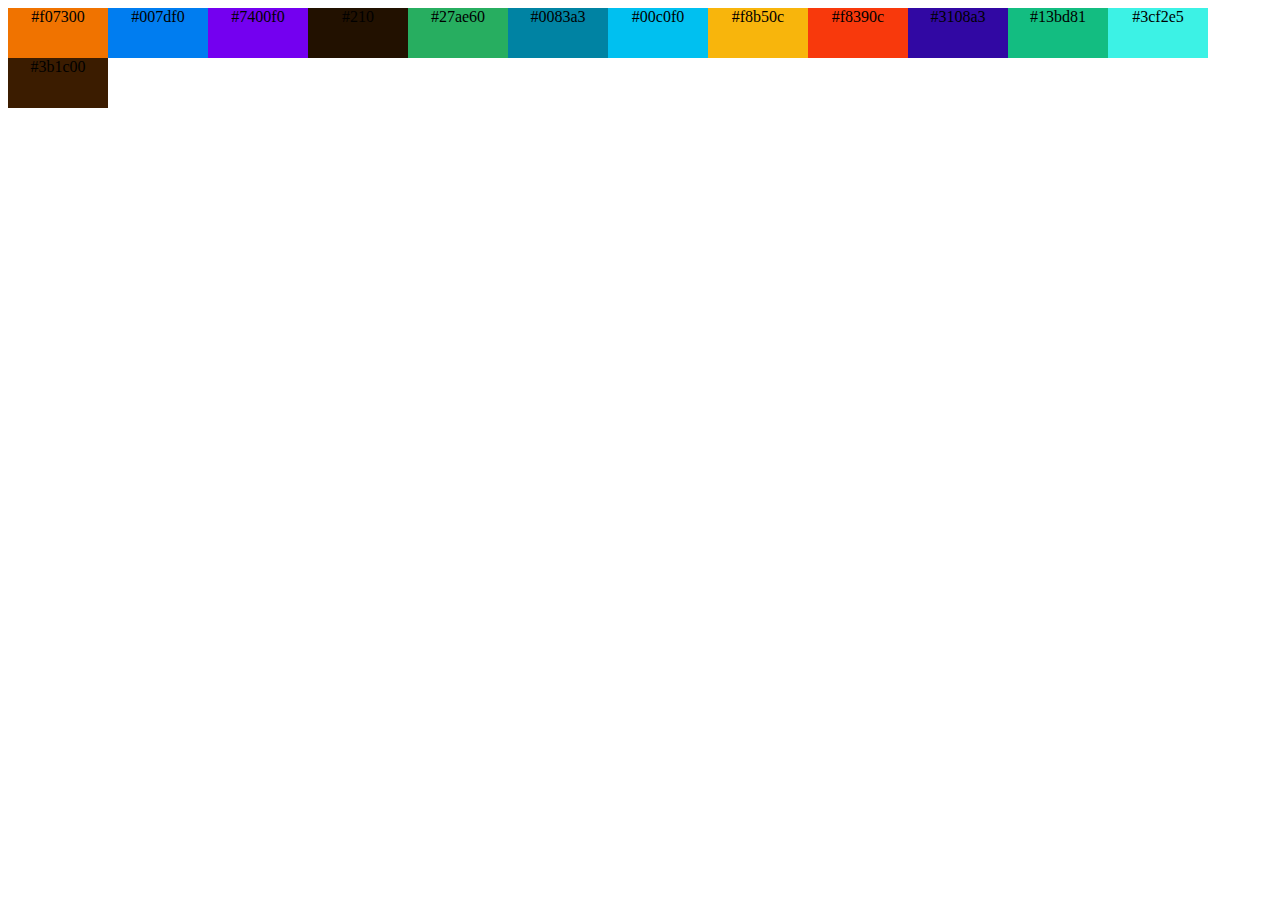
<file: colors/index.html>
<!DOCTYPE html>
<html>
  <head>
    <link type="text/css" rel="stylesheet" href="stylesheet.css" />
    <title>Colors</title>
  </head>
  <body>

    <div style="background-color:#f07300">#f07300</div>
    <div style="background-color:#007df0">#007df0</div>
    <div style="background-color:#7400f0">#7400f0</div>
    <div style="background-color:#210">#210</div>
    <div style="background-color:#27ae60">#27ae60</div>
    <div style="background-color:#0083a3">#0083a3</div>
    <div style="background-color:#00c0f0">#00c0f0</div>

    <div style="background-color:#f8b50c">#f8b50c</div>
    <div style="background-color:#f8390c">#f8390c</div>
    <div style="background-color:#3108a3">#3108a3</div>

    <div style="background-color:#13bd81">#13bd81</div>
    <div style="background-color:#3cf2e5">#3cf2e5</div>
    <div style="background-color:#3b1c00">#3b1c00</div>

      
  </body>
</html>
</file>
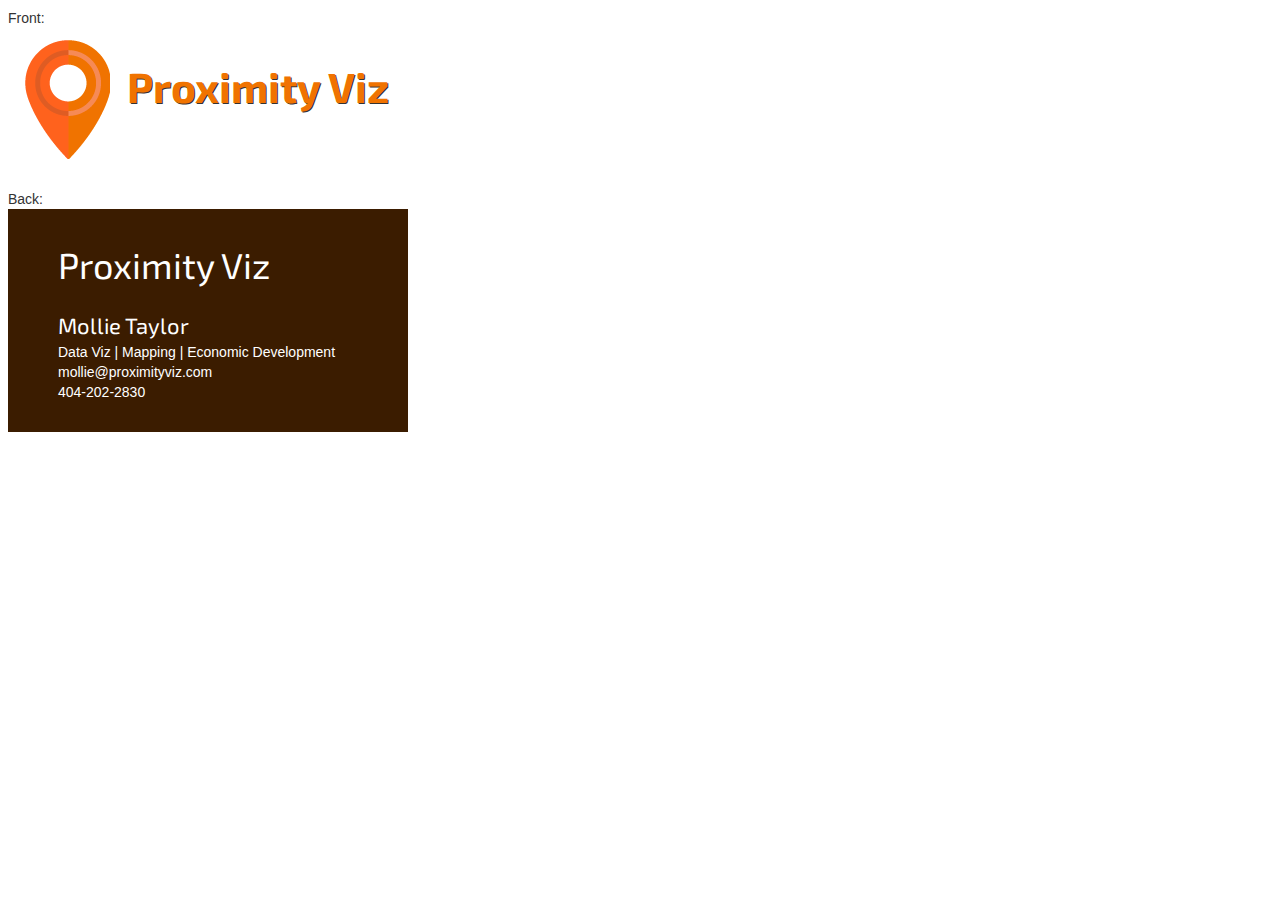
<file: biz-card.html>
<!DOCTYPE html>
<html>
  <head profile="http://www.w3.org/2005/10/profile">
    <link rel="icon" 
      type="image/png" 
      href="http://mollietaylor.com/favicon.png">
    <link type="text/css" rel="stylesheet" href="splash.css" />
    <link href='http://fonts.googleapis.com/css?family=Exo+2' rel='stylesheet' type='text/css'>
    <title>Proximity Viz by Mollie Taylor</title>
    <style type="text/css">
    .back {
      background-color: #3B1C00;
      color: white;
      padding: 30px;
      padding-left: 50px;
      width: 320px;
    }

    #title {
      font-size: 36px;
      font-family: "Exo 2", "Helvetica Neue", Helvetica, Arial, sans-serif;
    }

    #subtitle {
      font-size: 22px;
      font-family: "Exo 2", "Helvetica Neue", Helvetica, Arial, sans-serif;
    }

    body {
      text-align: left;
    }
    </style>
  </head>
  <body>
    Front: 
    <div class="header" align="left">
      <img src="favicon.png"><h1>Proximity Viz</h1><!-- <p>mollietaylor.com</p> -->
    </div>

    Back: 
    <div class="back">
      <div id="title">Proximity Viz</div><br>
      <div id="subtitle">Mollie Taylor</div>
      Data Viz | Mapping | Economic Development<br>
      mollie@proximityviz.com<br>
      404-202-2830<br>

    </div>
  </body>
</html>
</file>
<file: colors/stylesheet.css>
div {
  width: 100px;
  height: 50px;
  text-align: center;
  float: left;
}
</file>
<file: splash.css>
html {
  font-family: sans-serif;
  -webkit-text-size-adjust: 100%;
      -ms-text-size-adjust: 100%;
}
body {
  font-family: "Helvetica Neue", Helvetica, Arial, sans-serif;
  font-size: 14px;
  line-height: 1.428571429;
  color: #333;
  background-color: #fff;
  text-align: center;
  width: 90%;
}
textarea {
  overflow: auto;
}
img {
  vertical-align: middle;
}
.img-circle {
  border-radius: 50%;
  box-shadow: 2px 2px 4px #888;
  max-width: 200px;
}

.img-rect {
  box-shadow: 2px 2px 4px #888;
  max-width: 500px;
}

.header {
  padding-right: 20px;
  padding-bottom: 30px;
  /*max-width: 500px;*/
}

h1 {
  font-size: 42px;
  font-family: "Exo 2", "Helvetica Neue", Helvetica, Arial, sans-serif;
}

.header h1 {
  display: inline-block;
  color: #f07300;
  text-shadow: 1px 1px #333;
}

hr {
  border: 1px #f07300 dashed;
}

a:link {
  color: #007CF0;
}

a:visited {
  color: #7400F0;
}

a.btn {
  color: #333;
}

.back-to-top {
  position: fixed;
  top: 24px;
  right: 24px;
  text-decoration: none;
  color: #000;
  background-color: #ccc;
  font-size: 40px;
  width: 54px;
  height: 54px;
  display: none;
}

.back-to-top:hover {
  color: #f07300;
}

.container {
  display: inline-block;
  padding-right: 15px;
  padding-left: 15px;
  margin-right: auto;
  margin-left: auto;
}

.container:before,
.container:after,
.row:before,
.row:after {
  display: table;
  content: " ";
}

.container:after,
.row:after {
  clear: both;
}

.row {
  margin-right: -15px;
  margin-left: -15px;
}

.col {
  position: relative;
  padding-left: 15px;
  padding-right: 15px;
  padding-bottom: 30px;
  min-height: 1px;
  max-width: 500px;
}

/*@media (min-width: 1000px) {
  .col {
    float:left;
    width: 33.33333333333333%;
    max-width: 250px;
  }
}*/

h2 {
  font-family: "Exo 2", "Helvetica Neue", Helvetica, Arial, sans-serif;
  margin-top: 20px;
  margin-bottom: 10px;
  font-size: 30px;
}

p {
  margin: 0 0 10px;
}

.btn {
  display: inline-block;
  padding: 6px 12px;
  margin-bottom: 0;
  font-size: 14px;
  font-weight: normal;
  line-height: 1.428571429;
  text-align: center;
  white-space: nowrap;
  vertical-align: middle;
  cursor: pointer;
  -webkit-user-select: none;
     -moz-user-select: none;
      -ms-user-select: none;
       -o-user-select: none;
          user-select: none;
  background-image: none;
  border: 1px solid transparent;
  border-radius: 4px;
  text-decoration: none;
}

.btn:focus {
  outline: thin dotted;
  outline: 5px auto -webkit-focus-ring-color;
  outline-offset: -2px;
}
.btn:hover,
.btn:focus {
  color: #333;
  text-decoration: none;
}
.btn:active,
.btn.active {
  background-image: none;
  outline: 0;
  -webkit-box-shadow: inset 0 3px 5px rgba(0, 0, 0, .125);
          box-shadow: inset 0 3px 5px rgba(0, 0, 0, .125);
}
.btn.disabled,
.btn[disabled],
fieldset[disabled] .btn {
  pointer-events: none;
  cursor: not-allowed;
  filter: alpha(opacity=65);
  -webkit-box-shadow: none;
          box-shadow: none;
  opacity: .65;
}
.btn-default {
  color: #333;
  background-color: #fff;
  border-color: #ccc;
}
.btn-default:hover,
.btn-default:focus,
.btn-default:active,
.btn-default.active,
.open .dropdown-toggle.btn-default {
  color: #f07300; /*333*/
  background-color: #fff; /*ebebeb*/
  border-color: #f07300; /*adadad*/
}
.btn-default:active,
.btn-default.active,
.open .dropdown-toggle.btn-default {
  background-image: none;
}
.btn-default.disabled,
.btn-default[disabled],
fieldset[disabled] .btn-default,
.btn-default.disabled:hover,
.btn-default[disabled]:hover,
fieldset[disabled] .btn-default:hover,
.btn-default.disabled:focus,
.btn-default[disabled]:focus,
fieldset[disabled] .btn-default:focus,
.btn-default.disabled:active,
.btn-default[disabled]:active,
fieldset[disabled] .btn-default:active,
.btn-default.disabled.active,
.btn-default[disabled].active,
fieldset[disabled] .btn-default.active {
  background-color: #fff;
  border-color: #ccc;
}
.btn-default .badge {
  color: #fff;
  background-color: #333;
}
</file>
